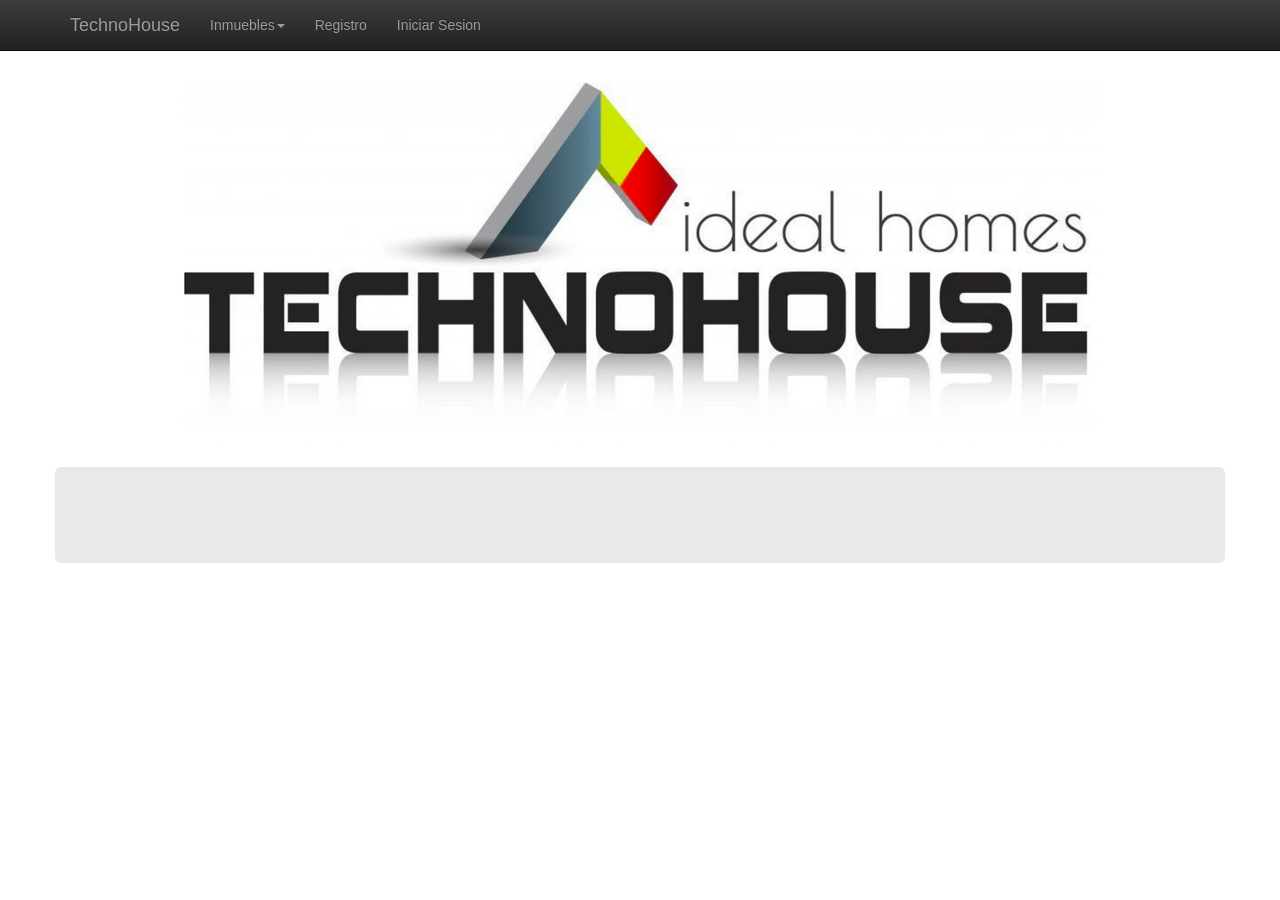
<file: vistas/index.html>
<!doctype html>
<html class="no-js" lang="">
    <head>
        <meta charset="utf-8">
        <meta http-equiv="X-UA-Compatible" content="IE=edge,chrome=1">
        <link rel="icon" href="media/icon.jpeg" type="image/jpeg" sizes="16x16"> <!--Se pone icono en la pestaña de la pagina-->
        <title>TechnoHouse</title>
        <meta name="description" content="">
        <meta name="viewport" content="width=device-width, initial-scale=1">
        <link rel="apple-touch-icon" href="apple-touch-icon.png">
        <link rel="stylesheet" href="css/bootstrap.min.css">
        <link rel="stylesheet" href="css/bootstrap-theme.min.css">
        <link rel="stylesheet" href="css/main.css">
        <script src="js/vendor/modernizr-2.8.3-respond-1.4.2.min.js"></script>
    </head>
    <body>
      <header>
        <!--Barra de navegacion-->
        <nav class="navbar navbar-static-top navbar-inverse" role="navigation">
          <div class="container">
            <div class="navbar-header">
              <!--Barra de navegacion responsive-->
              <button type="button" class="navbar-toggle collapsed" data-toggle="collapse" data-target="#menuDesplegable">
                <span class="sr-only">Desplegar / Ocultar Menu</span>
                <span class="icon-bar"></span>
                <span class="icon-bar"></span>
                <span class="icon-bar"></span>
              </button>
              <!--opciones de la barra de navegacion-->
              <a href="index.html" class="navbar-brand">TechnoHouse</a>
            </div>
            <div class="collapse navbar-collapse" id="menuDesplegable">
              <ul class="nav navbar-nav">
                <li class="dropdown">
                  <a href="" class="dropdown-toggle" data-toggle="dropdown" role="button">Inmuebles<span class="caret"></span></a>
                     <!--Menu desplegable-->
                     <ul class="dropdown-menu" role="menu">
                      <li><a href="#" id="localesVenta">Locales Venta</a></li>
                      <li><a href="#" id="localesRenta">Locales Renta</a></li>
                      <li><a href="#" id="pisosVenta">Pisos Venta</a></li>
                      <li><a href="#" id="pisosRenta">Pisos Renta</a></li>
                     </ul>
                  </li>
                <li><a href="registro.html">Registro</a></li>
                <li><a href="login.html">Iniciar Sesion</a></li>
              </ul>
            </div>
          </div>
        </nav>
      </header>
      <section><!--Fondo a la seccion del titulo de la pagina-->
        <div class="item">
          <img src="media/logo.png" class="img-responsive" style="margin-left: auto; margin-right: auto;"></a>
        </div>   
      </section>
      <br>
      <!--Seccion de texto de la pagina-->
      <section class="container main" style="background-origin: url()">
        <div class="row">
          <section id="contenido" class="col-md-12 posts jumbotron responsive" style="background-color: #EBE8E8"><!--Se agrega color de Fondo-->
          </section>
        </div>
        <div id="contenido"></div>
      </section>
    </div> 
      <script src="js/vendor/jquery-1.11.2.min.js"></script>
      <script src="js/vendor/bootstrap.min.js"></script>
      <script src="js/main.js"></script>
      <script>
        $(document).ready(function(){
          $('#localesRenta').click(function(){
            $("#contenido").load("localesRenta.php");
          });

          $('#localesVenta').click(function(){
            $("#contenido").load("localesVenta.php");
          });

          $('#pisosVenta').click(function(){
            $("#contenido").load("pisosVenta.php");
          });

          $('#pisosRenta').click(function(){
            $("#contenido").load("pisosRenta.php");
          });
        });
      </script>
    </body>
</html>
</file>
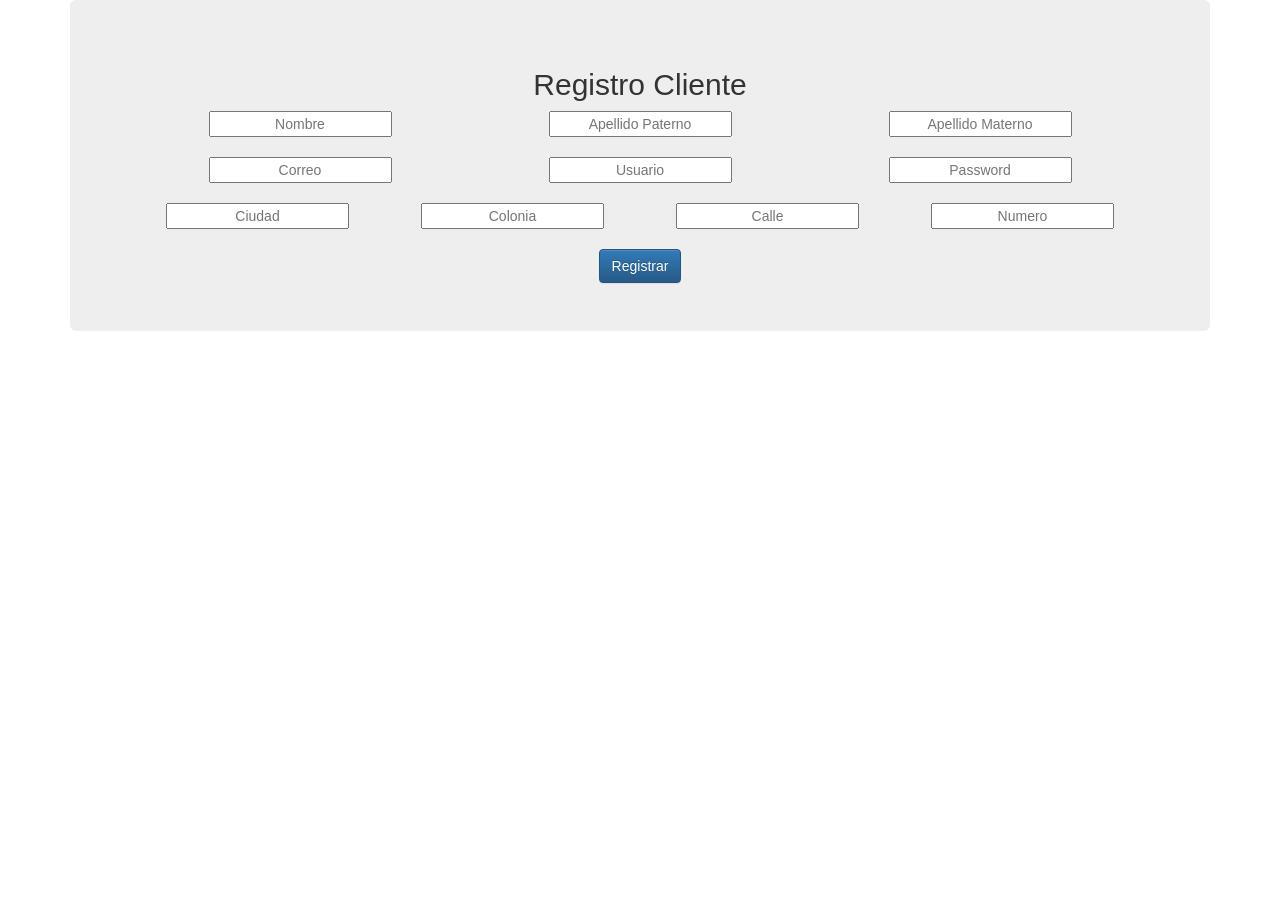
<file: vistas/altaCliente.html>
<!DOCTYPE html>
<html lang="en">
<head>
    <meta charset="utf-8">
  <meta http-equiv="X-UA-Compatible" content="IE=edge,chrome=1">
  <title></title>
  <meta name="description" content="">
  <meta name="viewport" content="width=device-width, initial-scale=1">
  <link rel="apple-touch-icon" href="apple-touch-icon.png">
  <link rel="stylesheet" href="css/bootstrap.min.css">
  <link rel="stylesheet" href="css/bootstrap-theme.min.css">
  <link rel="stylesheet" href="css/main.css">
  <script src="js/vendor/modernizr-2.8.3-respond-1.4.2.min.js"></script>
</head>
<body>
<div class="container">
  <form action="../controladores/registroCliente.php" method="POST">
          <div class="row">
            <div class="col-md-12">
              <div class="jumbotron">
                <div class="row">
                  <h2 class="text-center">Registro Cliente</h2>
                </div>
                <div class="container">
                  <div class="row">
                    <div class="col-md-4 text-center">
                      <input class="text-center" type="text" placeholder="Nombre" name="nombre" required>
                    </div>
                    <div class="col-md-4 text-center">
                      <input class="text-center" type="text" placeholder="Apellido Paterno" name="apellidoPaterno" required>
                    </div>
                    <div class="col-md-4 text-center">
                      <input class="text-center" type="text" placeholder="Apellido Materno" name="apellidoMaterno">
                    </div>
                  </div>
                  <br>
                  <div class="row">
                    <div class="col-md-4 text-center">
                      <input class="text-center" type="text" placeholder="Correo" name="correo" required>
                    </div>
                    <div class="col-md-4 text-center">
                      <input class="text-center" type="text" placeholder="Usuario" name="usuario" required>
                    </div>
                    <div class="col-md-4 text-center">
                      <input class="text-center" type="password" placeholder="Password" name="password" required>
                    </div>
                  </div>
                  <br>
                  <div class="row">
                    <div class="col-md-3 text-center">
                      <input class="text-center" type="text" placeholder="Ciudad" name="ciudad" required>
                    </div>
                    <div class="col-md-3 text-center">
                      <input class="text-center" type="text" placeholder="Colonia" name="colonia" required>
                    </div>
                    <div class="col-md-3 text-center">
                      <input class="text-center" type="text" placeholder="Calle" name="calle" required>
                    </div>
                    <div class="col-md-3 text-center">
                      <input class="text-center" type="text" placeholder="Numero" name="numero" required>
                    </div>
                  </div>
                  <br>
                  <div class="row text-center">
                    <button class="btn btn-primary">Registrar</button>
                  </div>
                </div>
              </div>
            </div>
          </div>
        </form>
</div>
</body>
</html>
</file>
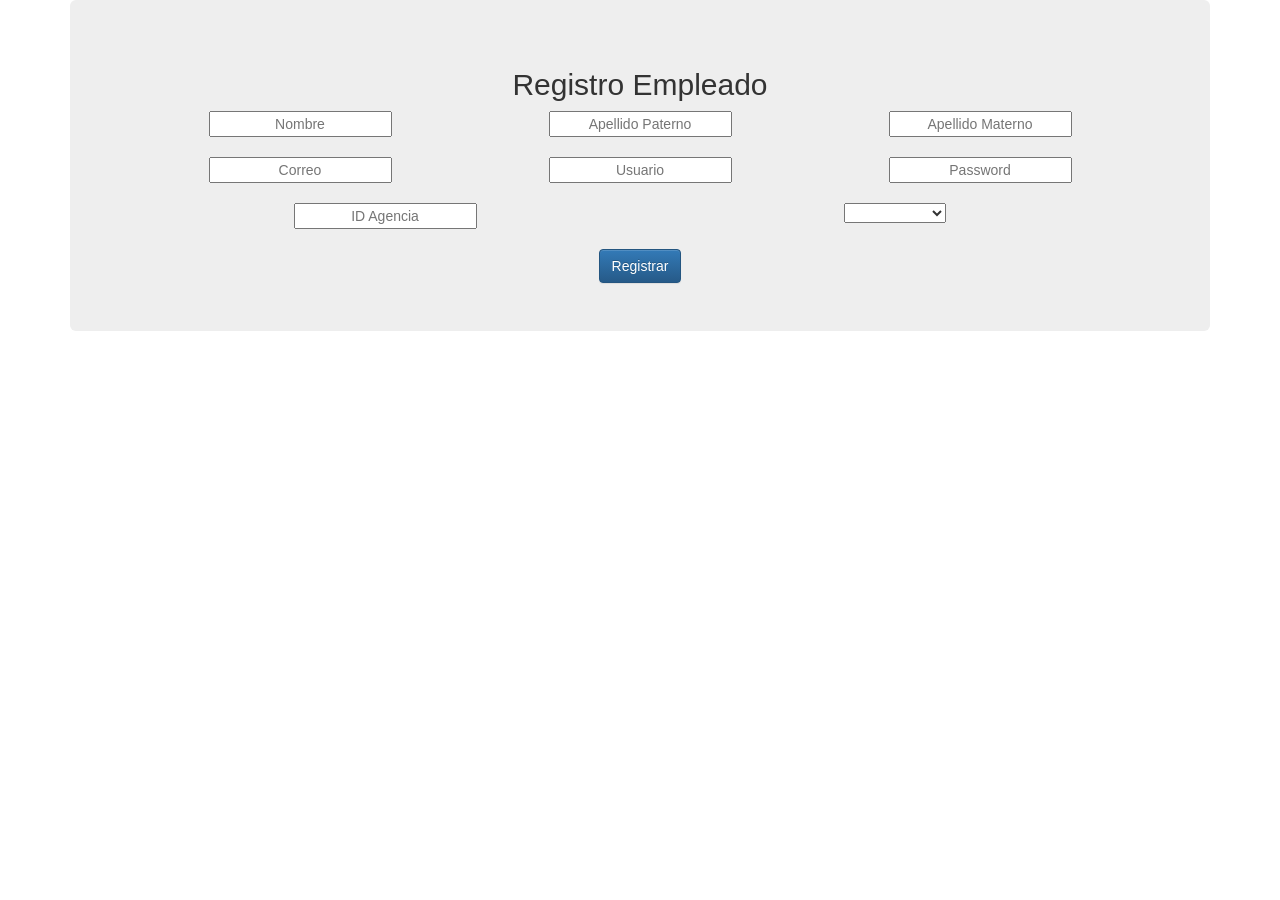
<file: vistas/altaEmpleado.html>
<!DOCTYPE html>
<html lang="en">
<head>
    <meta charset="utf-8">
  <meta http-equiv="X-UA-Compatible" content="IE=edge,chrome=1">
  <title></title>
  <meta name="description" content="">
  <meta name="viewport" content="width=device-width, initial-scale=1">
  <link rel="apple-touch-icon" href="apple-touch-icon.png">
  <link rel="stylesheet" href="css/bootstrap.min.css">
  <link rel="stylesheet" href="css/bootstrap-theme.min.css">
  <link rel="stylesheet" href="css/main.css">
  <script src="js/vendor/modernizr-2.8.3-respond-1.4.2.min.js"></script>
</head>
<body>
<div class="container">
  <form action="../controladores/registroEmpleado.php" method="POST">
          <div class="row">
            <div class="col-md-12">
              <div class="jumbotron">
                <div class="row">
                  <h2 class="text-center">Registro Empleado</h2>
                </div>
                <div class="container">
                  <div class="row">
                    <div class="col-md-4 text-center">
                      <input class="text-center" type="text" placeholder="Nombre" name="nombre" required>
                    </div>
                    <div class="col-md-4 text-center">
                      <input class="text-center" type="text" placeholder="Apellido Paterno" name="apellidoPaterno" required>
                    </div>
                    <div class="col-md-4 text-center">
                      <input class="text-center" type="text" placeholder="Apellido Materno" name="apellidoMaterno">
                    </div>
                  </div>
                  <br>
                  <div class="row">
                    <div class="col-md-4 text-center">
                      <input class="text-center" type="text" placeholder="Correo" name="correo" required>
                    </div>
                    <div class="col-md-4 text-center">
                      <input class="text-center" type="text" placeholder="Usuario" name="usuario" required>
                    </div>
                    <div class="col-md-4 text-center">
                      <input class="text-center" type="password" placeholder="Password" name="password" required>
                    </div>
                  </div>
                  <br>
                  <div class="row">
                    <div class="col-md-6 text-center">
                      <input class="text-center" type="text" placeholder="ID Agencia" name="id_agencia" required>
                    </div>
                    <div class="col-md-6 text-center">
                      <select name="tipo_empleado" required>
                      	<option ></option>
                      	<option value="VENDEDOR">VENDEDOR</option>
                      	<option value="TITULAR">TITULAR</option>
                      </select>
                    </div>
                  </div>
                  <br>
                  <div class="row text-center">
                    <button class="btn btn-primary">Registrar</button>
                  </div>
                </div>
              </div>
            </div>
          </div>
        </form>
</div>
</body>
</html>
</file>
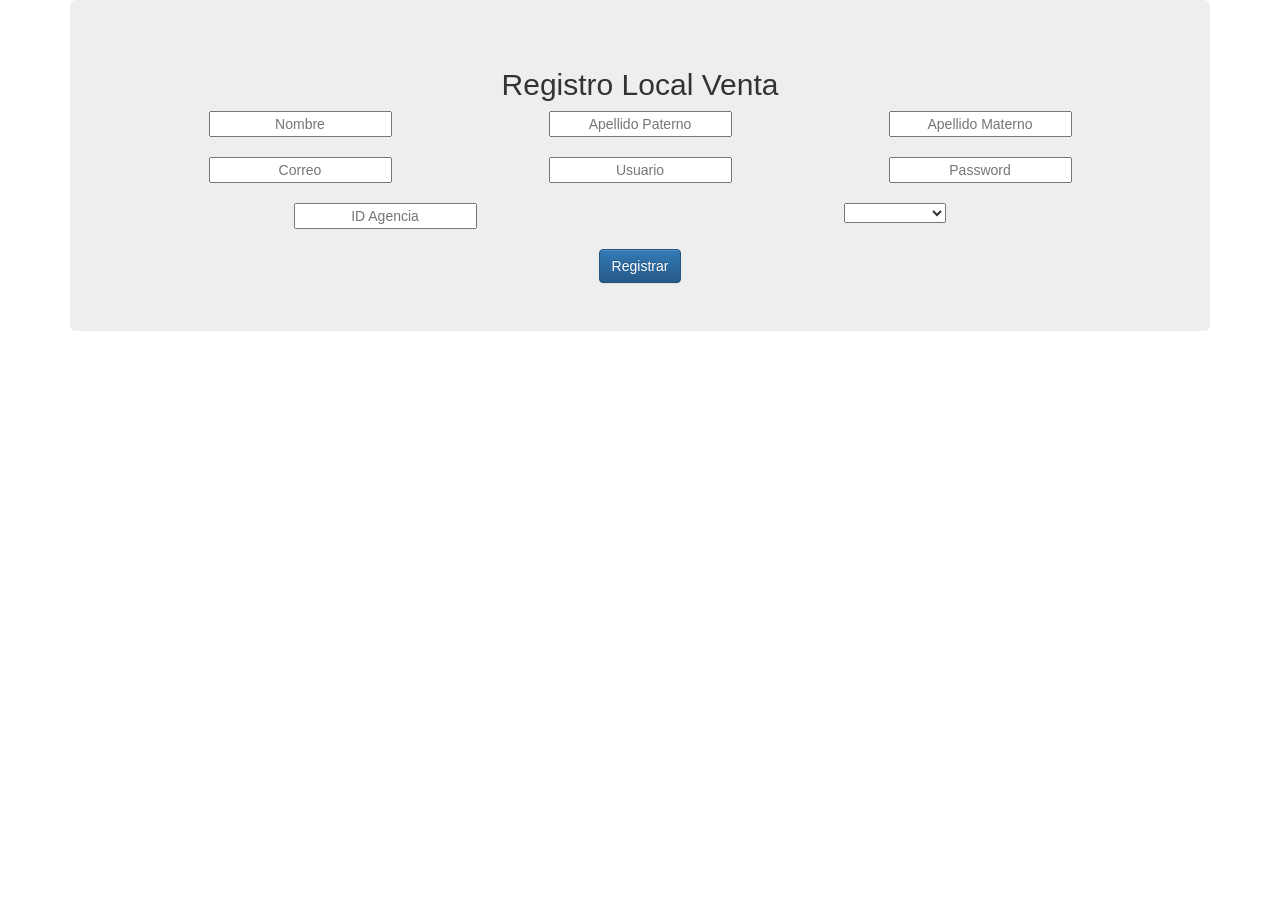
<file: vistas/altaLocalesVenta.html>
<!DOCTYPE html>
<html lang="en">
<head>
    <meta charset="utf-8">
  <meta http-equiv="X-UA-Compatible" content="IE=edge,chrome=1">
  <title></title>
  <meta name="description" content="">
  <meta name="viewport" content="width=device-width, initial-scale=1">
  <link rel="apple-touch-icon" href="apple-touch-icon.png">
  <link rel="stylesheet" href="css/bootstrap.min.css">
  <link rel="stylesheet" href="css/bootstrap-theme.min.css">
  <link rel="stylesheet" href="css/main.css">
  <script src="js/vendor/modernizr-2.8.3-respond-1.4.2.min.js"></script>
</head>
<body>
<div class="container">
  <form action="../controladores/registroEmpleado.php" method="POST">
          <div class="row">
            <div class="col-md-12">
              <div class="jumbotron">
                <div class="row">
                  <h2 class="text-center">Registro Local Venta</h2>
                </div>
                <div class="container">
                  <div class="row">
                    <div class="col-md-4 text-center">
                      <input class="text-center" type="text" placeholder="Nombre" name="nombre" required>
                    </div>
                    <div class="col-md-4 text-center">
                      <input class="text-center" type="text" placeholder="Apellido Paterno" name="apellidoPaterno" required>
                    </div>
                    <div class="col-md-4 text-center">
                      <input class="text-center" type="text" placeholder="Apellido Materno" name="apellidoMaterno">
                    </div>
                  </div>
                  <br>
                  <div class="row">
                    <div class="col-md-4 text-center">
                      <input class="text-center" type="text" placeholder="Correo" name="correo" required>
                    </div>
                    <div class="col-md-4 text-center">
                      <input class="text-center" type="text" placeholder="Usuario" name="usuario" required>
                    </div>
                    <div class="col-md-4 text-center">
                      <input class="text-center" type="password" placeholder="Password" name="password" required>
                    </div>
                  </div>
                  <br>
                  <div class="row">
                    <div class="col-md-6 text-center">
                      <input class="text-center" type="text" placeholder="ID Agencia" name="id_agencia" required>
                    </div>
                    <div class="col-md-6 text-center">
                      <select name="tipo_empleado" required>
                      	<option ></option>
                      	<option value="VENDEDOR">VENDEDOR</option>
                      	<option value="TITULAR">TITULAR</option>
                      </select>
                    </div>
                  </div>
                  <br>
                  <div class="row text-center">
                    <button class="btn btn-primary">Registrar</button>
                  </div>
                </div>
              </div>
            </div>
          </div>
        </form>
</div>
</body>
</html>
</file>
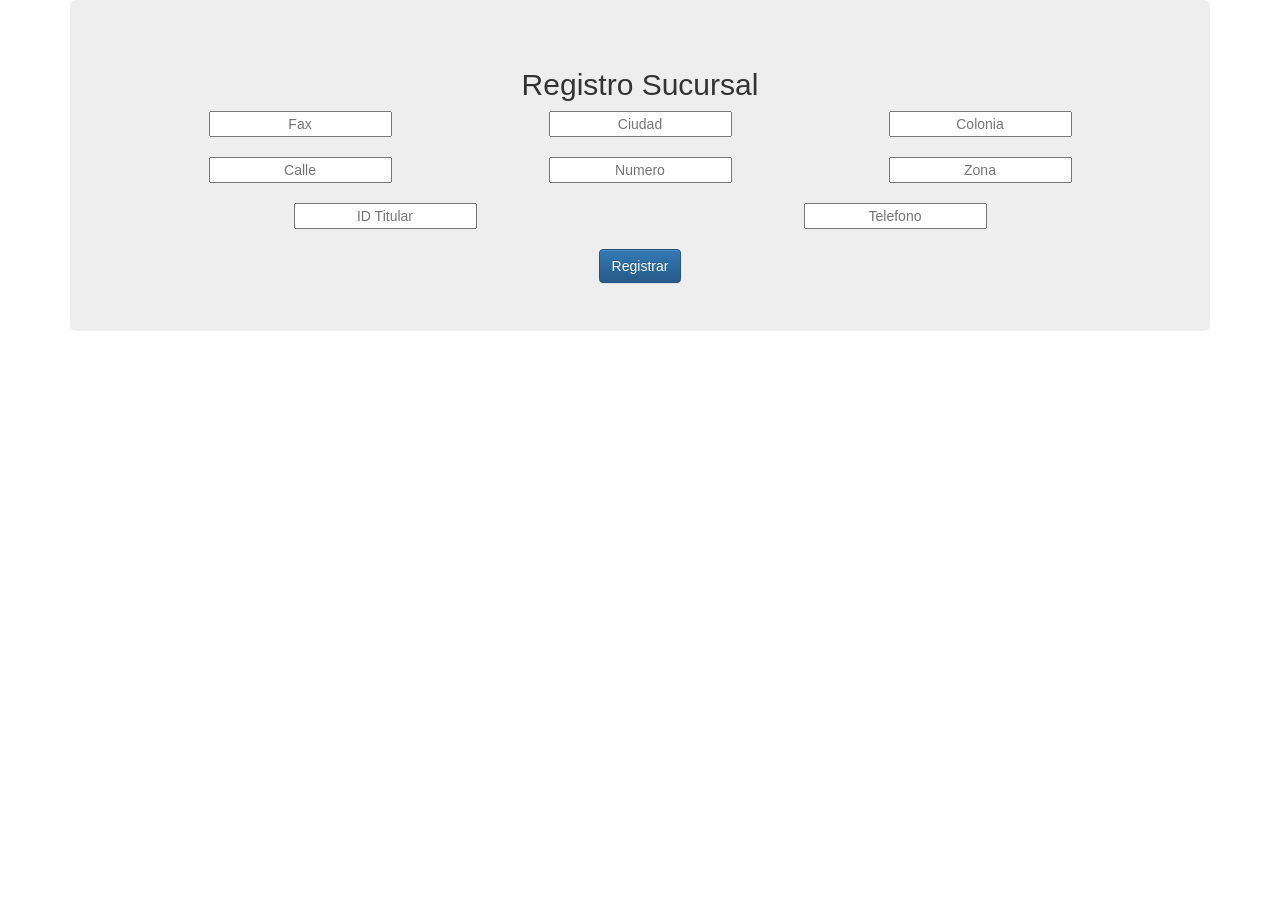
<file: vistas/altaSucursal.html>
<!DOCTYPE html>
<html lang="en">
<head>
    <meta charset="utf-8">
  <meta http-equiv="X-UA-Compatible" content="IE=edge,chrome=1">
  <title></title>
  <meta name="description" content="">
  <meta name="viewport" content="width=device-width, initial-scale=1">
  <link rel="apple-touch-icon" href="apple-touch-icon.png">
  <link rel="stylesheet" href="css/bootstrap.min.css">
  <link rel="stylesheet" href="css/bootstrap-theme.min.css">
  <link rel="stylesheet" href="css/main.css">
  <script src="js/vendor/modernizr-2.8.3-respond-1.4.2.min.js"></script>
</head>
<body>
<div class="container">
  <form action="../controladores/registroSucursal.php" method="POST">
          <div class="row">
            <div class="col-md-12">
              <div class="jumbotron">
                <div class="row">
                  <h2 class="text-center">Registro Sucursal</h2>
                </div>
                <div class="container">
                  <div class="row">
                    <div class="col-md-4 text-center">
                      <input class="text-center" type="text" placeholder="Fax" name="fax" required>
                    </div>
                    <div class="col-md-4 text-center">
                      <input class="text-center" type="text" placeholder="Ciudad" name="ciudad" required>
                    </div>
                    <div class="col-md-4 text-center">
                      <input class="text-center" type="text" placeholder="Colonia" name="colonia">
                    </div>
                  </div>
                  <br>
                  <div class="row">
                    <div class="col-md-4 text-center">
                      <input class="text-center" type="text" placeholder="Calle" name="calle" required>
                    </div>
                    <div class="col-md-4 text-center">
                      <input class="text-center" type="text" placeholder="Numero" name="numero" required>
                    </div>
                    <div class="col-md-4 text-center">
                      <input class="text-center" type="text" placeholder="Zona" name="zona" required>
                    </div>
                  </div>
                  <br>
                  <div class="row">
                    <div class="col-md-6 text-center">
                      <input class="text-center" type="text" placeholder="ID Titular" name="id_titular" required>
                    </div>
                    <div class="col-md-6 text-center">
                      <input class="text-center" type="text" placeholder="Telefono" name="telefono" required>
                    </div>
                  </div>
                  <br>
                  <div class="row text-center">
                    <button class="btn btn-primary">Registrar</button>
                  </div>
                </div>
              </div>
            </div>
          </div>
        </form>
</div>
</body>
</html>
</file>
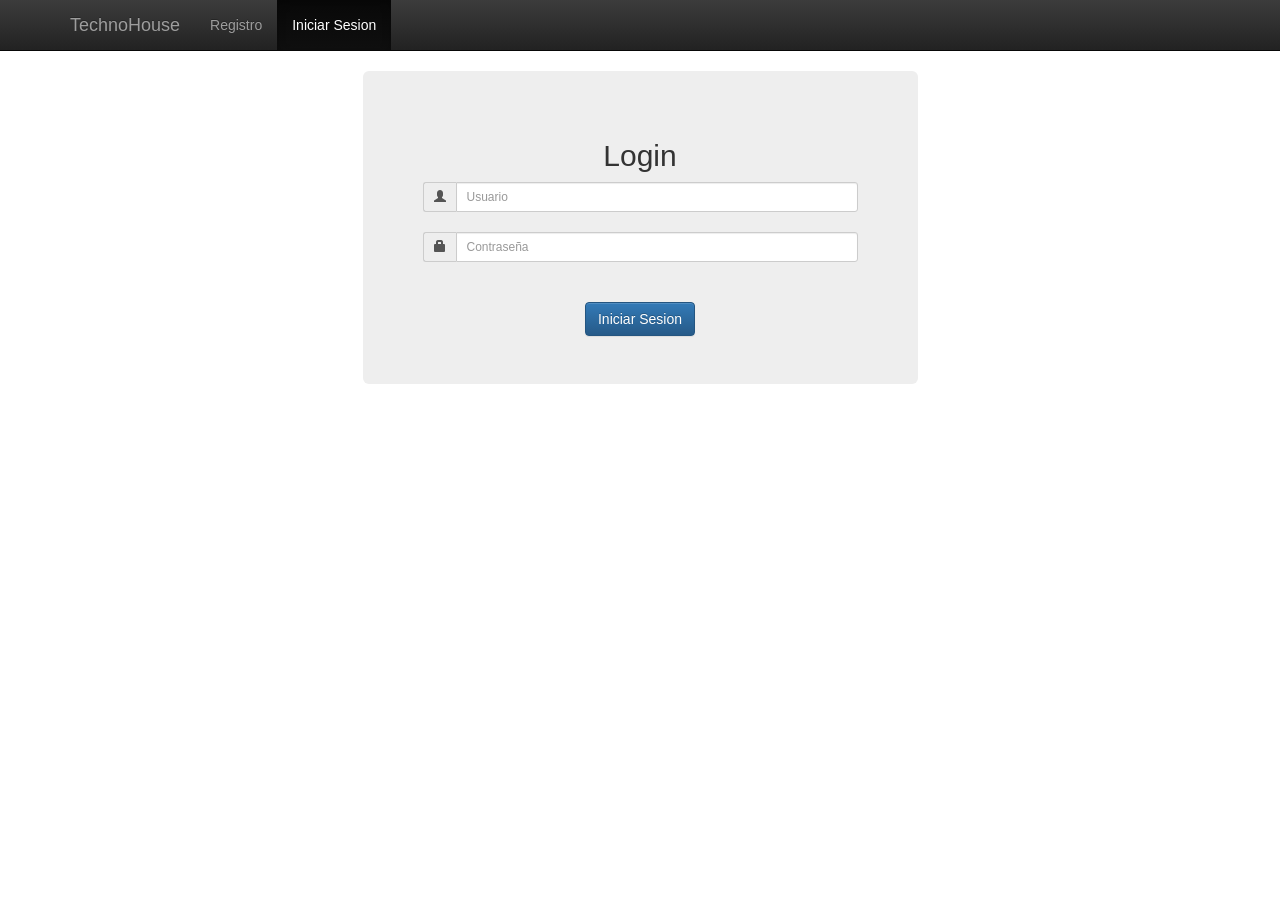
<file: vistas/login.html>
<!doctype html>
<html class="no-js" lang="">
    <head>
        <meta charset="utf-8">
        <meta http-equiv="X-UA-Compatible" content="IE=edge,chrome=1">
        <link rel="icon" href="media/icon.jpeg" type="image/jpeg" sizes="16x16"> <!--Se pone icono en la pestaña de la pagina-->
        <title>TechnoHouse</title>
        <meta name="description" content="">
        <meta name="viewport" content="width=device-width, initial-scale=1">
        <link rel="apple-touch-icon" href="apple-touch-icon.png">
        <link rel="stylesheet" href="css/bootstrap.min.css">
        <link rel="stylesheet" href="css/bootstrap-theme.min.css">
        <link rel="stylesheet" href="css/main.css">
        <script src="js/vendor/modernizr-2.8.3-respond-1.4.2.min.js"></script>
        <script src="js/sweetalert.min.js"></script>
        <link rel="stylesheet" type="text/css" href="css/sweetalert.css">
    </head>
    <body>
      <header>
        <!--Barra de navegacion-->
        <nav class="navbar navbar-static-top navbar-inverse" role="navigation">
          <div class="container">
            <div class="navbar-header">
              <!--Barra de navegacion responsive-->
              <button type="button" class="navbar-toggle collapsed" data-toggle="collapse" data-target="#menuDesplegable">
                <span class="sr-only">Desplegar / Ocultar Menu</span>
                <span class="icon-bar"></span>
                <span class="icon-bar"></span>
                <span class="icon-bar"></span>
              </button>
              <!--opciones de la barra de navegacion-->
              <a href="index.html" class="navbar-brand">TechnoHouse</a>
            </div>
            <div class="collapse navbar-collapse" id="menuDesplegable">
              <ul class="nav navbar-nav">
                <li><a href="registro.html" >Registro</a></li>
                <li class="active"><a href="login.html">Iniciar Sesion</a></li>
              </ul>
            </div>
          </div>
        </nav>
      </header>
      <section class="container">
        <form action="../controladores/check.php" method="POST">
          <div class="row">
            <div class="col-md-3"></div>
            <div class="col-md-6">
              <div class="jumbotron">
                <div class="row">
                  <h2 class="text-center">Login</h2>
                </div>
                <div class="container">
                  <div class=" row loginbox_content ">                        
                      <div class="input-group input-group-sm" >
                          <span class="input-group-addon">
                              <span class="glyphicon glyphicon-user"></span>
                          </span>
                          <input class="form-control" type="text" placeholder="Usuario" name="usuario" required>
                      </div>
                      <br>
                      <div class="input-group input-group-sm">
                          <span class="input-group-addon">
                              <span class="glyphicon glyphicon-lock"></span>
                          </span>
                          <input class="form-control" type="password" placeholder="Contraseña" name="password" required>
                      </div>              
                  </div>
                  <div class="row">
                    <div class="col-md-4"></div>
                    <div class="col-md-4 text-center">
                      <br><br>
                      <button class="btn btn-primary">Iniciar Sesion</button>
                    </div>
                    <div class="col-md-4 text-center"></div>
                  </div>
                </div>
              </div>
            </div>
            <div class="col-md-3"></div>
          </div>
        </form>
      </section>
    </div> 
        <script src="js/vendor/jquery-1.11.2.min.js"></script>
        <script src="js/vendor/bootstrap.min.js"></script>
        <script src="js/main.js"></script>
    </body>
</html>
</file>
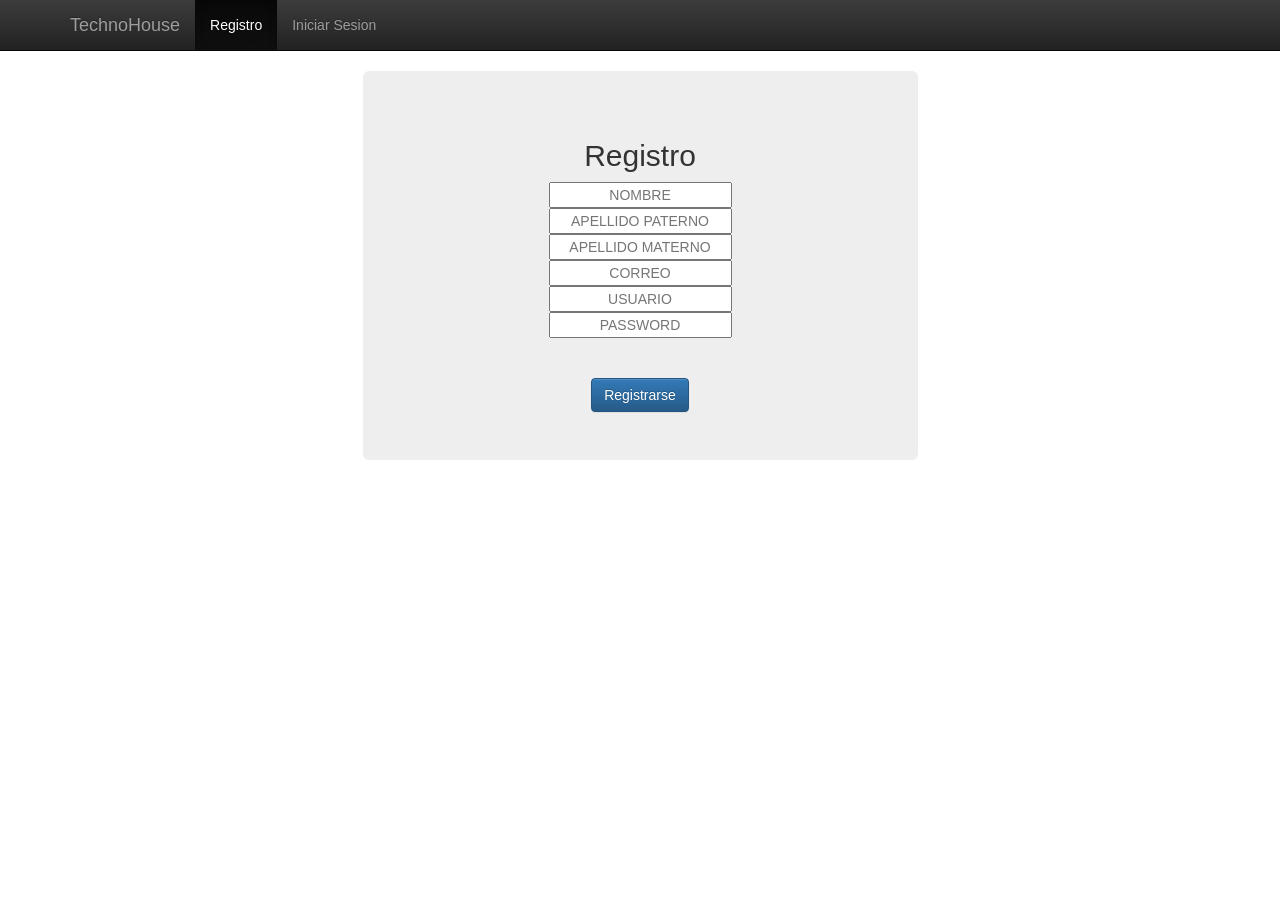
<file: vistas/registro.html>
<!doctype html>
<html class="no-js" lang="">
    <head>
        <meta charset="utf-8">
        <meta http-equiv="X-UA-Compatible" content="IE=edge,chrome=1">
        <link rel="icon" href="media/icon.jpeg" type="image/jpeg" sizes="16x16"> <!--Se pone icono en la pestaña de la pagina-->
        <title>TechnoHouse</title>
        <meta name="description" content="">
        <meta name="viewport" content="width=device-width, initial-scale=1">
        <link rel="apple-touch-icon" href="apple-touch-icon.png">
        <link rel="stylesheet" href="css/bootstrap.min.css">
        <link rel="stylesheet" href="css/bootstrap-theme.min.css">
        <link rel="stylesheet" href="css/main.css">
        <script src="js/vendor/modernizr-2.8.3-respond-1.4.2.min.js"></script>
        <script src="js/sweetalert.min.js"></script>
        <link rel="stylesheet" type="text/css" href="css/sweetalert.css">
    </head>
    <body>
      <header>
        <!--Barra de navegacion-->
        <nav class="navbar navbar-static-top navbar-inverse" role="navigation">
          <div class="container">
            <div class="navbar-header">
              <!--Barra de navegacion responsive-->
              <button type="button" class="navbar-toggle collapsed" data-toggle="collapse" data-target="#menuDesplegable">
                <span class="sr-only">Desplegar / Ocultar Menu</span>
                <span class="icon-bar"></span>
                <span class="icon-bar"></span>
                <span class="icon-bar"></span>
              </button>
              <!--opciones de la barra de navegacion-->
              <a href="index.html" class="navbar-brand">TechnoHouse</a>
            </div>
            <div class="collapse navbar-collapse" id="menuDesplegable">
              <ul class="nav navbar-nav">
                <li class="active"><a href="" >Registro</a></li>
                <li><a href="login.html">Iniciar Sesion</a></li>
              </ul>
            </div>
          </div>
        </nav>
      </header>
      <section class="container">
        <form action="../controladores/registro.php" method="POST">
          <div class="row">
            <div class="col-md-3"></div>
            <div class="col-md-6">
              <div class="jumbotron">
                <div class="row">
                  <h2 class="text-center">Registro</h2>
                </div>
                <div class="container">
                  <div class="row">
                    <div class="col-md-12 text-center">
                      <input type="text" placeholder="NOMBRE" class="text-center", name="nombre" required>
                    </div>
                  </div>
                  <div class="row">
                    <div class="col-md-12 text-center">
                      <input type="text" placeholder="APELLIDO PATERNO" class="text-center" name="apellido_paterno" required>
                    </div>
                  </div>
                  <div class="row">
                    <div class="col-md-12 text-center">
                      <input type="text" placeholder="APELLIDO MATERNO" class="text-center" name="apellido_materno">
                    </div>
                  </div>
                  <div class="row">
                    <div class="col-md-12 text-center">
                      <input type="text" placeholder="CORREO" class="text-center" name="correo" pattern="^[a-zA-Z0-9.!#$%&’*+/=?^_`{|}~-]+@[a-zA-Z0-9-]+(?:\.[a-zA-Z0-9-]+)*$" required>
                    </div>
                  </div>
                  <div class="row">
                    <div class="col-md-12 text-center">
                      <input type="text" placeholder="USUARIO" class="text-center" name="usuario" required>
                    </div>
                  </div>
                  <div class="row">
                    <div class="col-md-12 text-center">
                      <input type="password" placeholder="PASSWORD" class="text-center" name="password" required>
                    </div>
                  </div>
                  <div class="row">
                    <div class="col-md-4"></div>
                    <div class="col-md-4 text-center">
                      <br><br>
                      <button class="btn btn-primary">Registrarse</button>
                      <!--<input type="button"  value="Registrarse" class="btn btn-primary" onclick="Mensaje()"/>
                      <script>
                        function Mensaje(){
                          swal("Registro correcto","","success");
                        }
                      </script>-->
                    </div>
                    <div class="col-md-4 text-center"></div>
                  </div>
                </div>
              </div>
            </div>
            <div class="col-md-3"></div>
          </div>
        </form>
      </section>
    </div> 
        <script src="js/vendor/jquery-1.11.2.min.js"></script>
        <script src="js/vendor/bootstrap.min.js"></script>
        <script src="js/main.js"></script>
    </body>
</html>
</file>
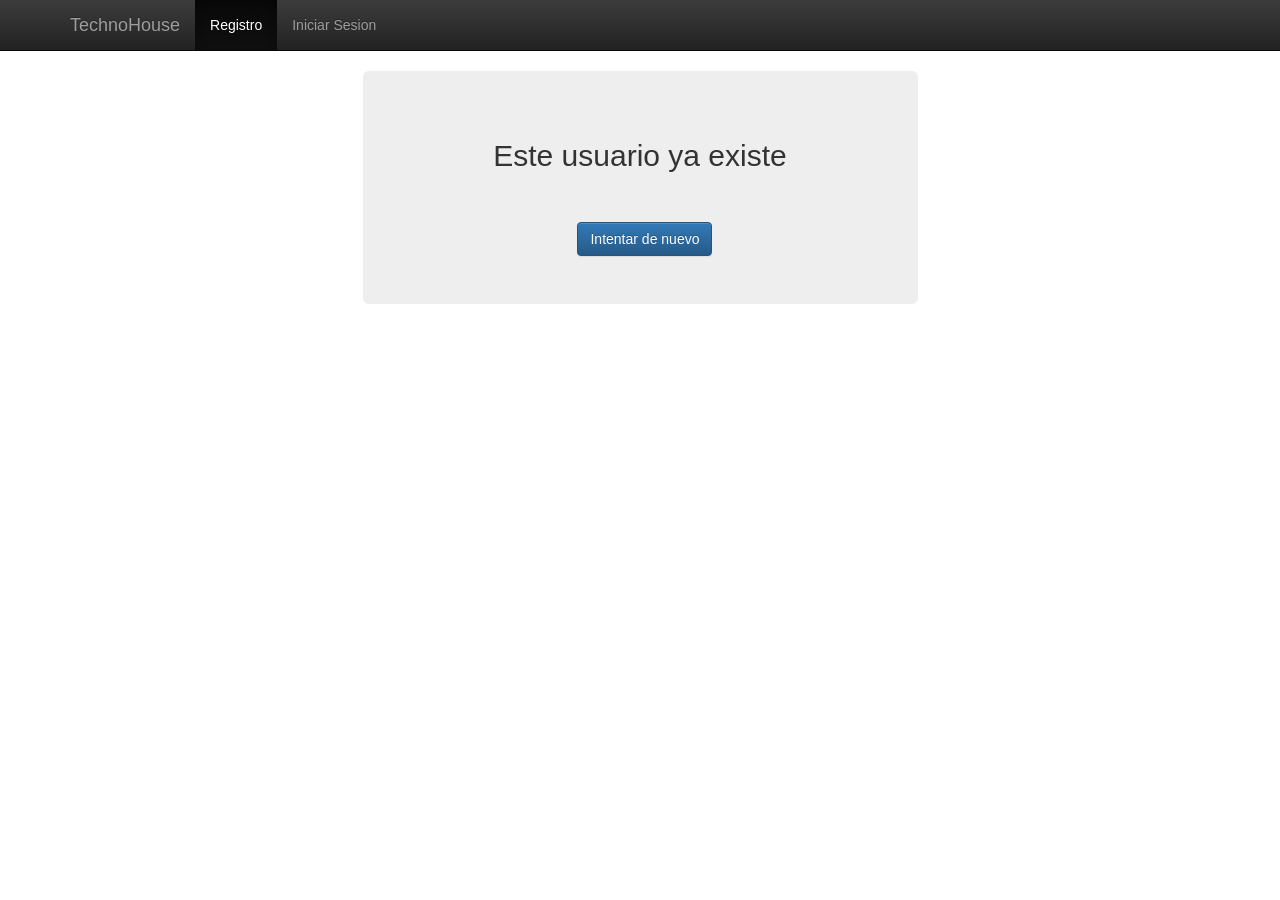
<file: vistas/registroExistente.html>
<!doctype html>
<html class="no-js" lang="">
    <head>
        <meta charset="utf-8">
        <meta http-equiv="X-UA-Compatible" content="IE=edge,chrome=1">
        <link rel="icon" href="media/icon.jpeg" type="image/jpeg" sizes="16x16"> <!--Se pone icono en la pestaña de la pagina-->
        <title>TechnoHouse</title>
        <meta name="description" content="">
        <meta name="viewport" content="width=device-width, initial-scale=1">
        <link rel="apple-touch-icon" href="apple-touch-icon.png">
        <link rel="stylesheet" href="css/bootstrap.min.css">
        <link rel="stylesheet" href="css/bootstrap-theme.min.css">
        <link rel="stylesheet" href="css/main.css">
        <script src="js/vendor/modernizr-2.8.3-respond-1.4.2.min.js"></script>
        <script src="js/sweetalert.min.js"></script>
        <link rel="stylesheet" type="text/css" href="css/sweetalert.css">
    </head>
    <body>
      <header>
        <!--Barra de navegacion-->
        <nav class="navbar navbar-static-top navbar-inverse" role="navigation">
          <div class="container">
            <div class="navbar-header">
              <!--Barra de navegacion responsive-->
              <button type="button" class="navbar-toggle collapsed" data-toggle="collapse" data-target="#menuDesplegable">
                <span class="sr-only">Desplegar / Ocultar Menu</span>
                <span class="icon-bar"></span>
                <span class="icon-bar"></span>
                <span class="icon-bar"></span>
              </button>
              <!--opciones de la barra de navegacion-->
              <a href="index.html" class="navbar-brand">TechnoHouse</a>
            </div>
            <div class="collapse navbar-collapse" id="menuDesplegable">
              <ul class="nav navbar-nav">
                <li class="active"><a href="" >Registro</a></li>
                <li><a href="login.html">Iniciar Sesion</a></li>
              </ul>
            </div>
          </div>
        </nav>
      </header>
      <section class="container">
        <form action="../controladores/registro.php" method="POST">
          <div class="row">
            <div class="col-md-3"></div>
            <div class="col-md-6">
              <div class="jumbotron">
                <div class="row">
                  <h2 class="text-center">Este usuario ya existe</h2>
                </div>
                <div class="row">
                    <div class="col-md-4"></div>
                    <div class="col-md-4 text-center">
                      <br><br>
                      <a href="registro.html" class="btn btn-primary">Intentar de nuevo</a>
                    </div>
                    <div class="col-md-4 text-center"></div>
                  </div>
              </div>
            </div>
            <div class="col-md-3"></div>
          </div>
        </form>
      </section>
    </div> 
        <script src="js/vendor/jquery-1.11.2.min.js"></script>
        <script src="js/vendor/bootstrap.min.js"></script>
        <script src="js/main.js"></script>
    </body>
</html>
</file>
<file: vistas/css/main.css>
/* ==========================================================================
   Author's custom styles
   ========================================================================== */
</file>
<file: vistas/css/sweetalert.css>
body.stop-scrolling {
  height: 100%;
  overflow: hidden; }

.sweet-overlay {
  background-color: black;
  /* IE8 */
  -ms-filter: "progid:DXImageTransform.Microsoft.Alpha(Opacity=40)";
  /* IE8 */
  background-color: rgba(0, 0, 0, 0.4);
  position: fixed;
  left: 0;
  right: 0;
  top: 0;
  bottom: 0;
  display: none;
  z-index: 10000; }

.sweet-alert {
  background-color: white;
  font-family: 'Open Sans', 'Helvetica Neue', Helvetica, Arial, sans-serif;
  width: 478px;
  padding: 17px;
  border-radius: 5px;
  text-align: center;
  position: fixed;
  left: 50%;
  top: 50%;
  margin-left: -256px;
  margin-top: -200px;
  overflow: hidden;
  display: none;
  z-index: 99999; }
  @media all and (max-width: 540px) {
    .sweet-alert {
      width: auto;
      margin-left: 0;
      margin-right: 0;
      left: 15px;
      right: 15px; } }
  .sweet-alert h2 {
    color: #575757;
    font-size: 30px;
    text-align: center;
    font-weight: 600;
    text-transform: none;
    position: relative;
    margin: 25px 0;
    padding: 0;
    line-height: 40px;
    display: block; }
  .sweet-alert p {
    color: #797979;
    font-size: 16px;
    text-align: center;
    font-weight: 300;
    position: relative;
    text-align: inherit;
    float: none;
    margin: 0;
    padding: 0;
    line-height: normal; }
  .sweet-alert fieldset {
    border: none;
    position: relative; }
  .sweet-alert .sa-error-container {
    background-color: #f1f1f1;
    margin-left: -17px;
    margin-right: -17px;
    overflow: hidden;
    padding: 0 10px;
    max-height: 0;
    webkit-transition: padding 0.15s, max-height 0.15s;
    transition: padding 0.15s, max-height 0.15s; }
    .sweet-alert .sa-error-container.show {
      padding: 10px 0;
      max-height: 100px;
      webkit-transition: padding 0.2s, max-height 0.2s;
      transition: padding 0.25s, max-height 0.25s; }
    .sweet-alert .sa-error-container .icon {
      display: inline-block;
      width: 24px;
      height: 24px;
      border-radius: 50%;
      background-color: #ea7d7d;
      color: white;
      line-height: 24px;
      text-align: center;
      margin-right: 3px; }
    .sweet-alert .sa-error-container p {
      display: inline-block; }
  .sweet-alert .sa-input-error {
    position: absolute;
    top: 29px;
    right: 26px;
    width: 20px;
    height: 20px;
    opacity: 0;
    -webkit-transform: scale(0.5);
    transform: scale(0.5);
    -webkit-transform-origin: 50% 50%;
    transform-origin: 50% 50%;
    -webkit-transition: all 0.1s;
    transition: all 0.1s; }
    .sweet-alert .sa-input-error::before, .sweet-alert .sa-input-error::after {
      content: "";
      width: 20px;
      height: 6px;
      background-color: #f06e57;
      border-radius: 3px;
      position: absolute;
      top: 50%;
      margin-top: -4px;
      left: 50%;
      margin-left: -9px; }
    .sweet-alert .sa-input-error::before {
      -webkit-transform: rotate(-45deg);
      transform: rotate(-45deg); }
    .sweet-alert .sa-input-error::after {
      -webkit-transform: rotate(45deg);
      transform: rotate(45deg); }
    .sweet-alert .sa-input-error.show {
      opacity: 1;
      -webkit-transform: scale(1);
      transform: scale(1); }
  .sweet-alert input {
    width: 100%;
    box-sizing: border-box;
    border-radius: 3px;
    border: 1px solid #d7d7d7;
    height: 43px;
    margin-top: 10px;
    margin-bottom: 17px;
    font-size: 18px;
    box-shadow: inset 0px 1px 1px rgba(0, 0, 0, 0.06);
    padding: 0 12px;
    display: none;
    -webkit-transition: all 0.3s;
    transition: all 0.3s; }
    .sweet-alert input:focus {
      outline: none;
      box-shadow: 0px 0px 3px #c4e6f5;
      border: 1px solid #b4dbed; }
      .sweet-alert input:focus::-moz-placeholder {
        transition: opacity 0.3s 0.03s ease;
        opacity: 0.5; }
      .sweet-alert input:focus:-ms-input-placeholder {
        transition: opacity 0.3s 0.03s ease;
        opacity: 0.5; }
      .sweet-alert input:focus::-webkit-input-placeholder {
        transition: opacity 0.3s 0.03s ease;
        opacity: 0.5; }
    .sweet-alert input::-moz-placeholder {
      color: #bdbdbd; }
    .sweet-alert input:-ms-input-placeholder {
      color: #bdbdbd; }
    .sweet-alert input::-webkit-input-placeholder {
      color: #bdbdbd; }
  .sweet-alert.show-input input {
    display: block; }
  .sweet-alert button {
    background-color: #AEDEF4;
    color: white;
    border: none;
    box-shadow: none;
    font-size: 17px;
    font-weight: 500;
    -webkit-border-radius: 4px;
    border-radius: 5px;
    padding: 10px 32px;
    margin: 26px 5px 0 5px;
    cursor: pointer; }
    .sweet-alert button:focus {
      outline: none;
      box-shadow: 0 0 2px rgba(128, 179, 235, 0.5), inset 0 0 0 1px rgba(0, 0, 0, 0.05); }
    .sweet-alert button:hover {
      background-color: #a1d9f2; }
    .sweet-alert button:active {
      background-color: #81ccee; }
    .sweet-alert button.cancel {
      background-color: #D0D0D0; }
      .sweet-alert button.cancel:hover {
        background-color: #c8c8c8; }
      .sweet-alert button.cancel:active {
        background-color: #b6b6b6; }
      .sweet-alert button.cancel:focus {
        box-shadow: rgba(197, 205, 211, 0.8) 0px 0px 2px, rgba(0, 0, 0, 0.0470588) 0px 0px 0px 1px inset !important; }
    .sweet-alert button::-moz-focus-inner {
      border: 0; }
  .sweet-alert[data-has-cancel-button=false] button {
    box-shadow: none !important; }
  .sweet-alert[data-has-confirm-button=false][data-has-cancel-button=false] {
    padding-bottom: 40px; }
  .sweet-alert .sa-icon {
    width: 80px;
    height: 80px;
    border: 4px solid gray;
    -webkit-border-radius: 40px;
    border-radius: 40px;
    border-radius: 50%;
    margin: 20px auto;
    padding: 0;
    position: relative;
    box-sizing: content-box; }
    .sweet-alert .sa-icon.sa-error {
      border-color: #F27474; }
      .sweet-alert .sa-icon.sa-error .sa-x-mark {
        position: relative;
        display: block; }
      .sweet-alert .sa-icon.sa-error .sa-line {
        position: absolute;
        height: 5px;
        width: 47px;
        background-color: #F27474;
        display: block;
        top: 37px;
        border-radius: 2px; }
        .sweet-alert .sa-icon.sa-error .sa-line.sa-left {
          -webkit-transform: rotate(45deg);
          transform: rotate(45deg);
          left: 17px; }
        .sweet-alert .sa-icon.sa-error .sa-line.sa-right {
          -webkit-transform: rotate(-45deg);
          transform: rotate(-45deg);
          right: 16px; }
    .sweet-alert .sa-icon.sa-warning {
      border-color: #F8BB86; }
      .sweet-alert .sa-icon.sa-warning .sa-body {
        position: absolute;
        width: 5px;
        height: 47px;
        left: 50%;
        top: 10px;
        -webkit-border-radius: 2px;
        border-radius: 2px;
        margin-left: -2px;
        background-color: #F8BB86; }
      .sweet-alert .sa-icon.sa-warning .sa-dot {
        position: absolute;
        width: 7px;
        height: 7px;
        -webkit-border-radius: 50%;
        border-radius: 50%;
        margin-left: -3px;
        left: 50%;
        bottom: 10px;
        background-color: #F8BB86; }
    .sweet-alert .sa-icon.sa-info {
      border-color: #C9DAE1; }
      .sweet-alert .sa-icon.sa-info::before {
        content: "";
        position: absolute;
        width: 5px;
        height: 29px;
        left: 50%;
        bottom: 17px;
        border-radius: 2px;
        margin-left: -2px;
        background-color: #C9DAE1; }
      .sweet-alert .sa-icon.sa-info::after {
        content: "";
        position: absolute;
        width: 7px;
        height: 7px;
        border-radius: 50%;
        margin-left: -3px;
        top: 19px;
        background-color: #C9DAE1; }
    .sweet-alert .sa-icon.sa-success {
      border-color: #A5DC86; }
      .sweet-alert .sa-icon.sa-success::before, .sweet-alert .sa-icon.sa-success::after {
        content: '';
        -webkit-border-radius: 40px;
        border-radius: 40px;
        border-radius: 50%;
        position: absolute;
        width: 60px;
        height: 120px;
        background: white;
        -webkit-transform: rotate(45deg);
        transform: rotate(45deg); }
      .sweet-alert .sa-icon.sa-success::before {
        -webkit-border-radius: 120px 0 0 120px;
        border-radius: 120px 0 0 120px;
        top: -7px;
        left: -33px;
        -webkit-transform: rotate(-45deg);
        transform: rotate(-45deg);
        -webkit-transform-origin: 60px 60px;
        transform-origin: 60px 60px; }
      .sweet-alert .sa-icon.sa-success::after {
        -webkit-border-radius: 0 120px 120px 0;
        border-radius: 0 120px 120px 0;
        top: -11px;
        left: 30px;
        -webkit-transform: rotate(-45deg);
        transform: rotate(-45deg);
        -webkit-transform-origin: 0px 60px;
        transform-origin: 0px 60px; }
      .sweet-alert .sa-icon.sa-success .sa-placeholder {
        width: 80px;
        height: 80px;
        border: 4px solid rgba(165, 220, 134, 0.2);
        -webkit-border-radius: 40px;
        border-radius: 40px;
        border-radius: 50%;
        box-sizing: content-box;
        position: absolute;
        left: -4px;
        top: -4px;
        z-index: 2; }
      .sweet-alert .sa-icon.sa-success .sa-fix {
        width: 5px;
        height: 90px;
        background-color: white;
        position: absolute;
        left: 28px;
        top: 8px;
        z-index: 1;
        -webkit-transform: rotate(-45deg);
        transform: rotate(-45deg); }
      .sweet-alert .sa-icon.sa-success .sa-line {
        height: 5px;
        background-color: #A5DC86;
        display: block;
        border-radius: 2px;
        position: absolute;
        z-index: 2; }
        .sweet-alert .sa-icon.sa-success .sa-line.sa-tip {
          width: 25px;
          left: 14px;
          top: 46px;
          -webkit-transform: rotate(45deg);
          transform: rotate(45deg); }
        .sweet-alert .sa-icon.sa-success .sa-line.sa-long {
          width: 47px;
          right: 8px;
          top: 38px;
          -webkit-transform: rotate(-45deg);
          transform: rotate(-45deg); }
    .sweet-alert .sa-icon.sa-custom {
      background-size: contain;
      border-radius: 0;
      border: none;
      background-position: center center;
      background-repeat: no-repeat; }

/*
 * Animations
 */
@-webkit-keyframes showSweetAlert {
  0% {
    transform: scale(0.7);
    -webkit-transform: scale(0.7); }
  45% {
    transform: scale(1.05);
    -webkit-transform: scale(1.05); }
  80% {
    transform: scale(0.95);
    -webkit-transform: scale(0.95); }
  100% {
    transform: scale(1);
    -webkit-transform: scale(1); } }

@keyframes showSweetAlert {
  0% {
    transform: scale(0.7);
    -webkit-transform: scale(0.7); }
  45% {
    transform: scale(1.05);
    -webkit-transform: scale(1.05); }
  80% {
    transform: scale(0.95);
    -webkit-transform: scale(0.95); }
  100% {
    transform: scale(1);
    -webkit-transform: scale(1); } }

@-webkit-keyframes hideSweetAlert {
  0% {
    transform: scale(1);
    -webkit-transform: scale(1); }
  100% {
    transform: scale(0.5);
    -webkit-transform: scale(0.5); } }

@keyframes hideSweetAlert {
  0% {
    transform: scale(1);
    -webkit-transform: scale(1); }
  100% {
    transform: scale(0.5);
    -webkit-transform: scale(0.5); } }

@-webkit-keyframes slideFromTop {
  0% {
    top: 0%; }
  100% {
    top: 50%; } }

@keyframes slideFromTop {
  0% {
    top: 0%; }
  100% {
    top: 50%; } }

@-webkit-keyframes slideToTop {
  0% {
    top: 50%; }
  100% {
    top: 0%; } }

@keyframes slideToTop {
  0% {
    top: 50%; }
  100% {
    top: 0%; } }

@-webkit-keyframes slideFromBottom {
  0% {
    top: 70%; }
  100% {
    top: 50%; } }

@keyframes slideFromBottom {
  0% {
    top: 70%; }
  100% {
    top: 50%; } }

@-webkit-keyframes slideToBottom {
  0% {
    top: 50%; }
  100% {
    top: 70%; } }

@keyframes slideToBottom {
  0% {
    top: 50%; }
  100% {
    top: 70%; } }

.showSweetAlert[data-animation=pop] {
  -webkit-animation: showSweetAlert 0.3s;
  animation: showSweetAlert 0.3s; }

.showSweetAlert[data-animation=none] {
  -webkit-animation: none;
  animation: none; }

.showSweetAlert[data-animation=slide-from-top] {
  -webkit-animation: slideFromTop 0.3s;
  animation: slideFromTop 0.3s; }

.showSweetAlert[data-animation=slide-from-bottom] {
  -webkit-animation: slideFromBottom 0.3s;
  animation: slideFromBottom 0.3s; }

.hideSweetAlert[data-animation=pop] {
  -webkit-animation: hideSweetAlert 0.2s;
  animation: hideSweetAlert 0.2s; }

.hideSweetAlert[data-animation=none] {
  -webkit-animation: none;
  animation: none; }

.hideSweetAlert[data-animation=slide-from-top] {
  -webkit-animation: slideToTop 0.4s;
  animation: slideToTop 0.4s; }

.hideSweetAlert[data-animation=slide-from-bottom] {
  -webkit-animation: slideToBottom 0.3s;
  animation: slideToBottom 0.3s; }

@-webkit-keyframes animateSuccessTip {
  0% {
    width: 0;
    left: 1px;
    top: 19px; }
  54% {
    width: 0;
    left: 1px;
    top: 19px; }
  70% {
    width: 50px;
    left: -8px;
    top: 37px; }
  84% {
    width: 17px;
    left: 21px;
    top: 48px; }
  100% {
    width: 25px;
    left: 14px;
    top: 45px; } }

@keyframes animateSuccessTip {
  0% {
    width: 0;
    left: 1px;
    top: 19px; }
  54% {
    width: 0;
    left: 1px;
    top: 19px; }
  70% {
    width: 50px;
    left: -8px;
    top: 37px; }
  84% {
    width: 17px;
    left: 21px;
    top: 48px; }
  100% {
    width: 25px;
    left: 14px;
    top: 45px; } }

@-webkit-keyframes animateSuccessLong {
  0% {
    width: 0;
    right: 46px;
    top: 54px; }
  65% {
    width: 0;
    right: 46px;
    top: 54px; }
  84% {
    width: 55px;
    right: 0px;
    top: 35px; }
  100% {
    width: 47px;
    right: 8px;
    top: 38px; } }

@keyframes animateSuccessLong {
  0% {
    width: 0;
    right: 46px;
    top: 54px; }
  65% {
    width: 0;
    right: 46px;
    top: 54px; }
  84% {
    width: 55px;
    right: 0px;
    top: 35px; }
  100% {
    width: 47px;
    right: 8px;
    top: 38px; } }

@-webkit-keyframes rotatePlaceholder {
  0% {
    transform: rotate(-45deg);
    -webkit-transform: rotate(-45deg); }
  5% {
    transform: rotate(-45deg);
    -webkit-transform: rotate(-45deg); }
  12% {
    transform: rotate(-405deg);
    -webkit-transform: rotate(-405deg); }
  100% {
    transform: rotate(-405deg);
    -webkit-transform: rotate(-405deg); } }

@keyframes rotatePlaceholder {
  0% {
    transform: rotate(-45deg);
    -webkit-transform: rotate(-45deg); }
  5% {
    transform: rotate(-45deg);
    -webkit-transform: rotate(-45deg); }
  12% {
    transform: rotate(-405deg);
    -webkit-transform: rotate(-405deg); }
  100% {
    transform: rotate(-405deg);
    -webkit-transform: rotate(-405deg); } }

.animateSuccessTip {
  -webkit-animation: animateSuccessTip 0.75s;
  animation: animateSuccessTip 0.75s; }

.animateSuccessLong {
  -webkit-animation: animateSuccessLong 0.75s;
  animation: animateSuccessLong 0.75s; }

.sa-icon.sa-success.animate::after {
  -webkit-animation: rotatePlaceholder 4.25s ease-in;
  animation: rotatePlaceholder 4.25s ease-in; }

@-webkit-keyframes animateErrorIcon {
  0% {
    transform: rotateX(100deg);
    -webkit-transform: rotateX(100deg);
    opacity: 0; }
  100% {
    transform: rotateX(0deg);
    -webkit-transform: rotateX(0deg);
    opacity: 1; } }

@keyframes animateErrorIcon {
  0% {
    transform: rotateX(100deg);
    -webkit-transform: rotateX(100deg);
    opacity: 0; }
  100% {
    transform: rotateX(0deg);
    -webkit-transform: rotateX(0deg);
    opacity: 1; } }

.animateErrorIcon {
  -webkit-animation: animateErrorIcon 0.5s;
  animation: animateErrorIcon 0.5s; }

@-webkit-keyframes animateXMark {
  0% {
    transform: scale(0.4);
    -webkit-transform: scale(0.4);
    margin-top: 26px;
    opacity: 0; }
  50% {
    transform: scale(0.4);
    -webkit-transform: scale(0.4);
    margin-top: 26px;
    opacity: 0; }
  80% {
    transform: scale(1.15);
    -webkit-transform: scale(1.15);
    margin-top: -6px; }
  100% {
    transform: scale(1);
    -webkit-transform: scale(1);
    margin-top: 0;
    opacity: 1; } }

@keyframes animateXMark {
  0% {
    transform: scale(0.4);
    -webkit-transform: scale(0.4);
    margin-top: 26px;
    opacity: 0; }
  50% {
    transform: scale(0.4);
    -webkit-transform: scale(0.4);
    margin-top: 26px;
    opacity: 0; }
  80% {
    transform: scale(1.15);
    -webkit-transform: scale(1.15);
    margin-top: -6px; }
  100% {
    transform: scale(1);
    -webkit-transform: scale(1);
    margin-top: 0;
    opacity: 1; } }

.animateXMark {
  -webkit-animation: animateXMark 0.5s;
  animation: animateXMark 0.5s; }

@-webkit-keyframes pulseWarning {
  0% {
    border-color: #F8D486; }
  100% {
    border-color: #F8BB86; } }

@keyframes pulseWarning {
  0% {
    border-color: #F8D486; }
  100% {
    border-color: #F8BB86; } }

.pulseWarning {
  -webkit-animation: pulseWarning 0.75s infinite alternate;
  animation: pulseWarning 0.75s infinite alternate; }

@-webkit-keyframes pulseWarningIns {
  0% {
    background-color: #F8D486; }
  100% {
    background-color: #F8BB86; } }

@keyframes pulseWarningIns {
  0% {
    background-color: #F8D486; }
  100% {
    background-color: #F8BB86; } }

.pulseWarningIns {
  -webkit-animation: pulseWarningIns 0.75s infinite alternate;
  animation: pulseWarningIns 0.75s infinite alternate; }

/* Internet Explorer 9 has some special quirks that are fixed here */
/* The icons are not animated. */
/* This file is automatically merged into sweet-alert.min.js through Gulp */
/* Error icon */
.sweet-alert .sa-icon.sa-error .sa-line.sa-left {
  -ms-transform: rotate(45deg) \9; }

.sweet-alert .sa-icon.sa-error .sa-line.sa-right {
  -ms-transform: rotate(-45deg) \9; }

/* Success icon */
.sweet-alert .sa-icon.sa-success {
  border-color: transparent\9; }

.sweet-alert .sa-icon.sa-success .sa-line.sa-tip {
  -ms-transform: rotate(45deg) \9; }

.sweet-alert .sa-icon.sa-success .sa-line.sa-long {
  -ms-transform: rotate(-45deg) \9; }
</file>
